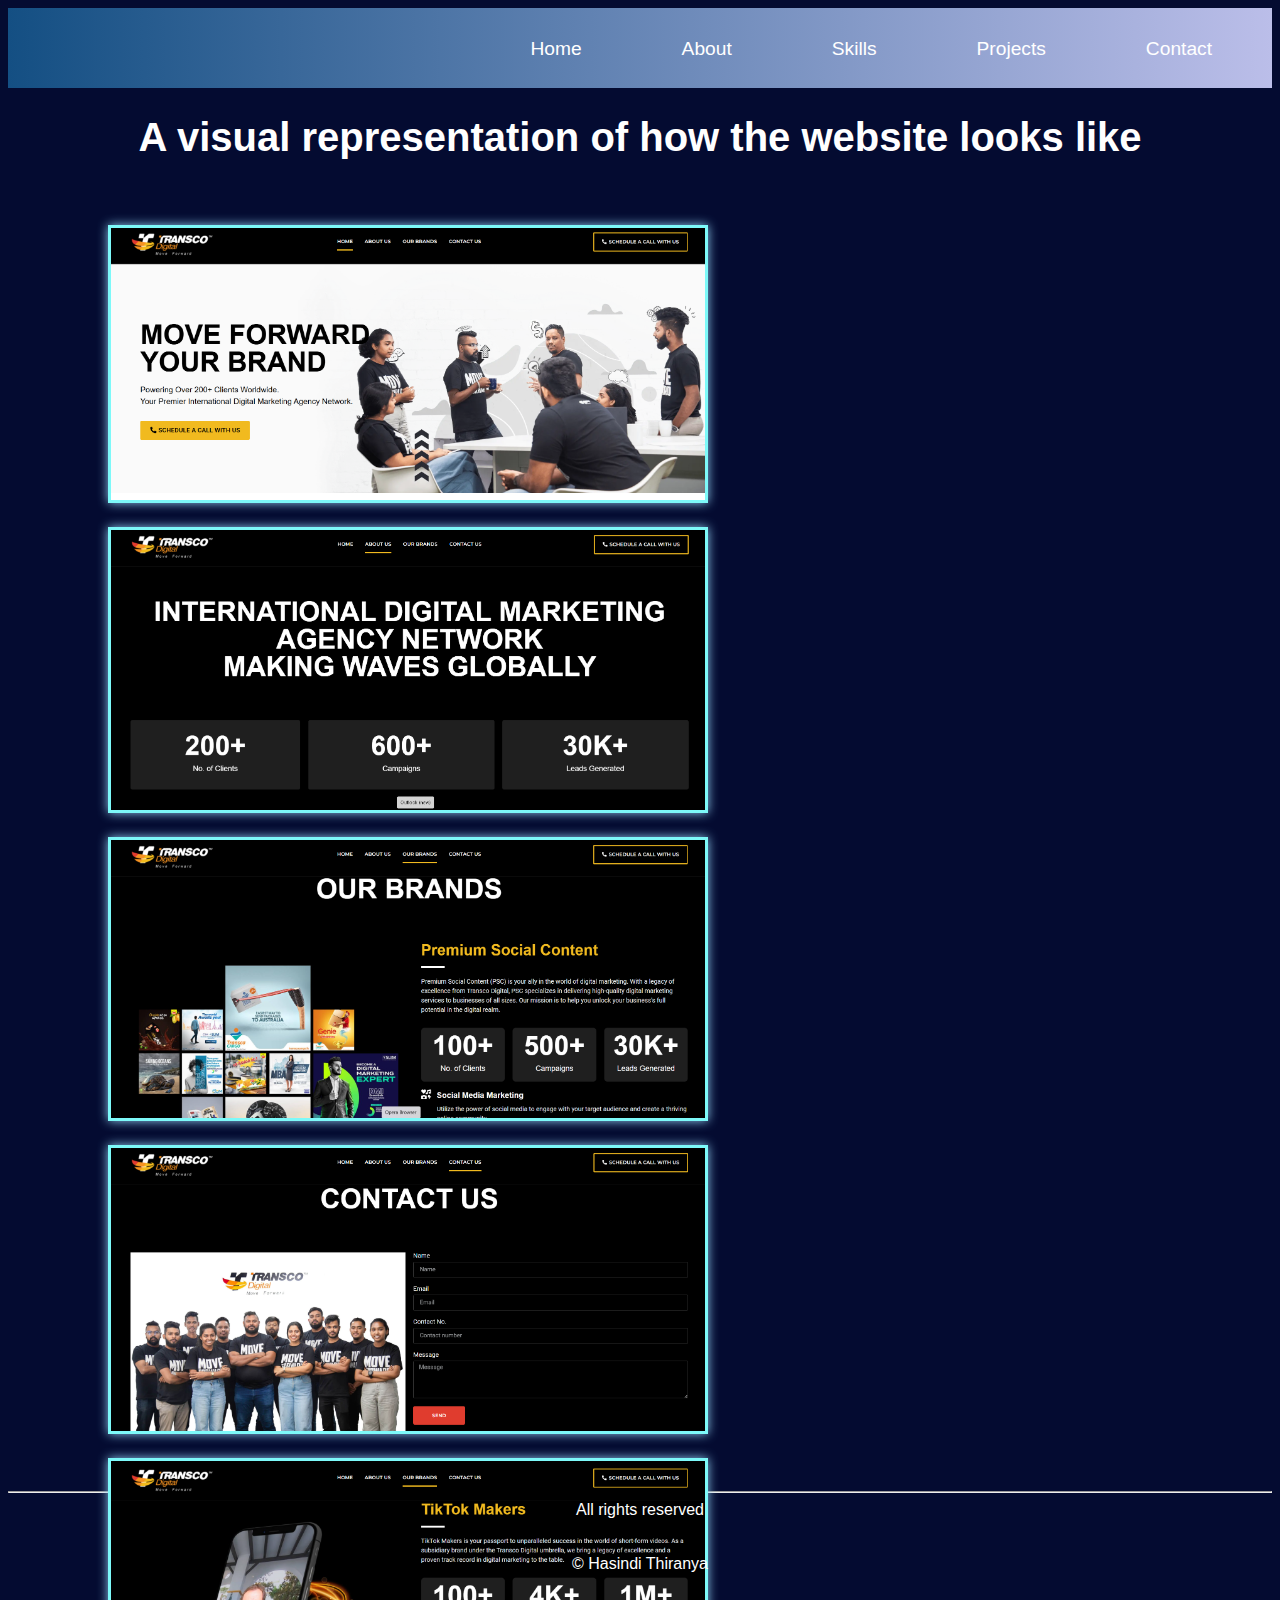
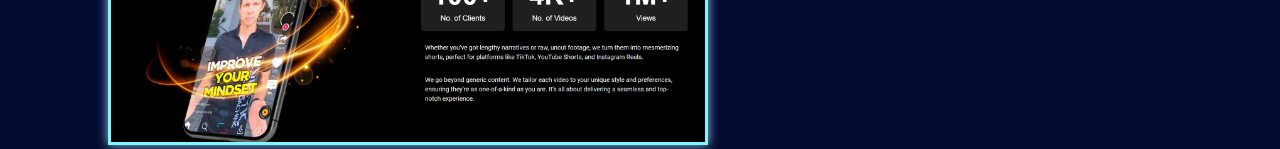
<file: airline.html>
<!DOCTYPE html>
<html lang="en">
<head>
    <meta charset="UTF-8">
    <meta name="viewport" content="width=device-width, initial-scale=1.0">
    <title>Airline</title>
    <link rel="stylesheet" href="client.css">
</head>
<body>
    <header>
        <nav>
            <ul>
                <li><a href="index.html#home">Home</a></li>
                <li><a href="index.html#about">About</a></li>
                <li><a href="index.html#mySkills">Skills</a></li>
                <li><a href="index.html#projects">Projects</a></li>
                <li><a href="index.html#contact">Contact</a></li>
            </ul>
        </nav>
    </header>


    <section id="airlineMore">
        <h1>A visual representation of how the website looks like</h1> <br>

        <img src="Screenshot (45).png" alt="">
        <img src="Screenshot (46).png" alt="">
        <img src="Screenshot (47).png" alt="">
        <img src="Screenshot (48).png" alt="">
        <img src="Screenshot (49).png" alt="">
    </section>


    <br><br><br><br><br><br><br><br> <br><br><br><br><br><br><br><br>
    <hr>
    <footer>
        All rights reserved <br><br><br>
        © Hasindi Thiranya
    </footer>

</body>
</html>
</file>
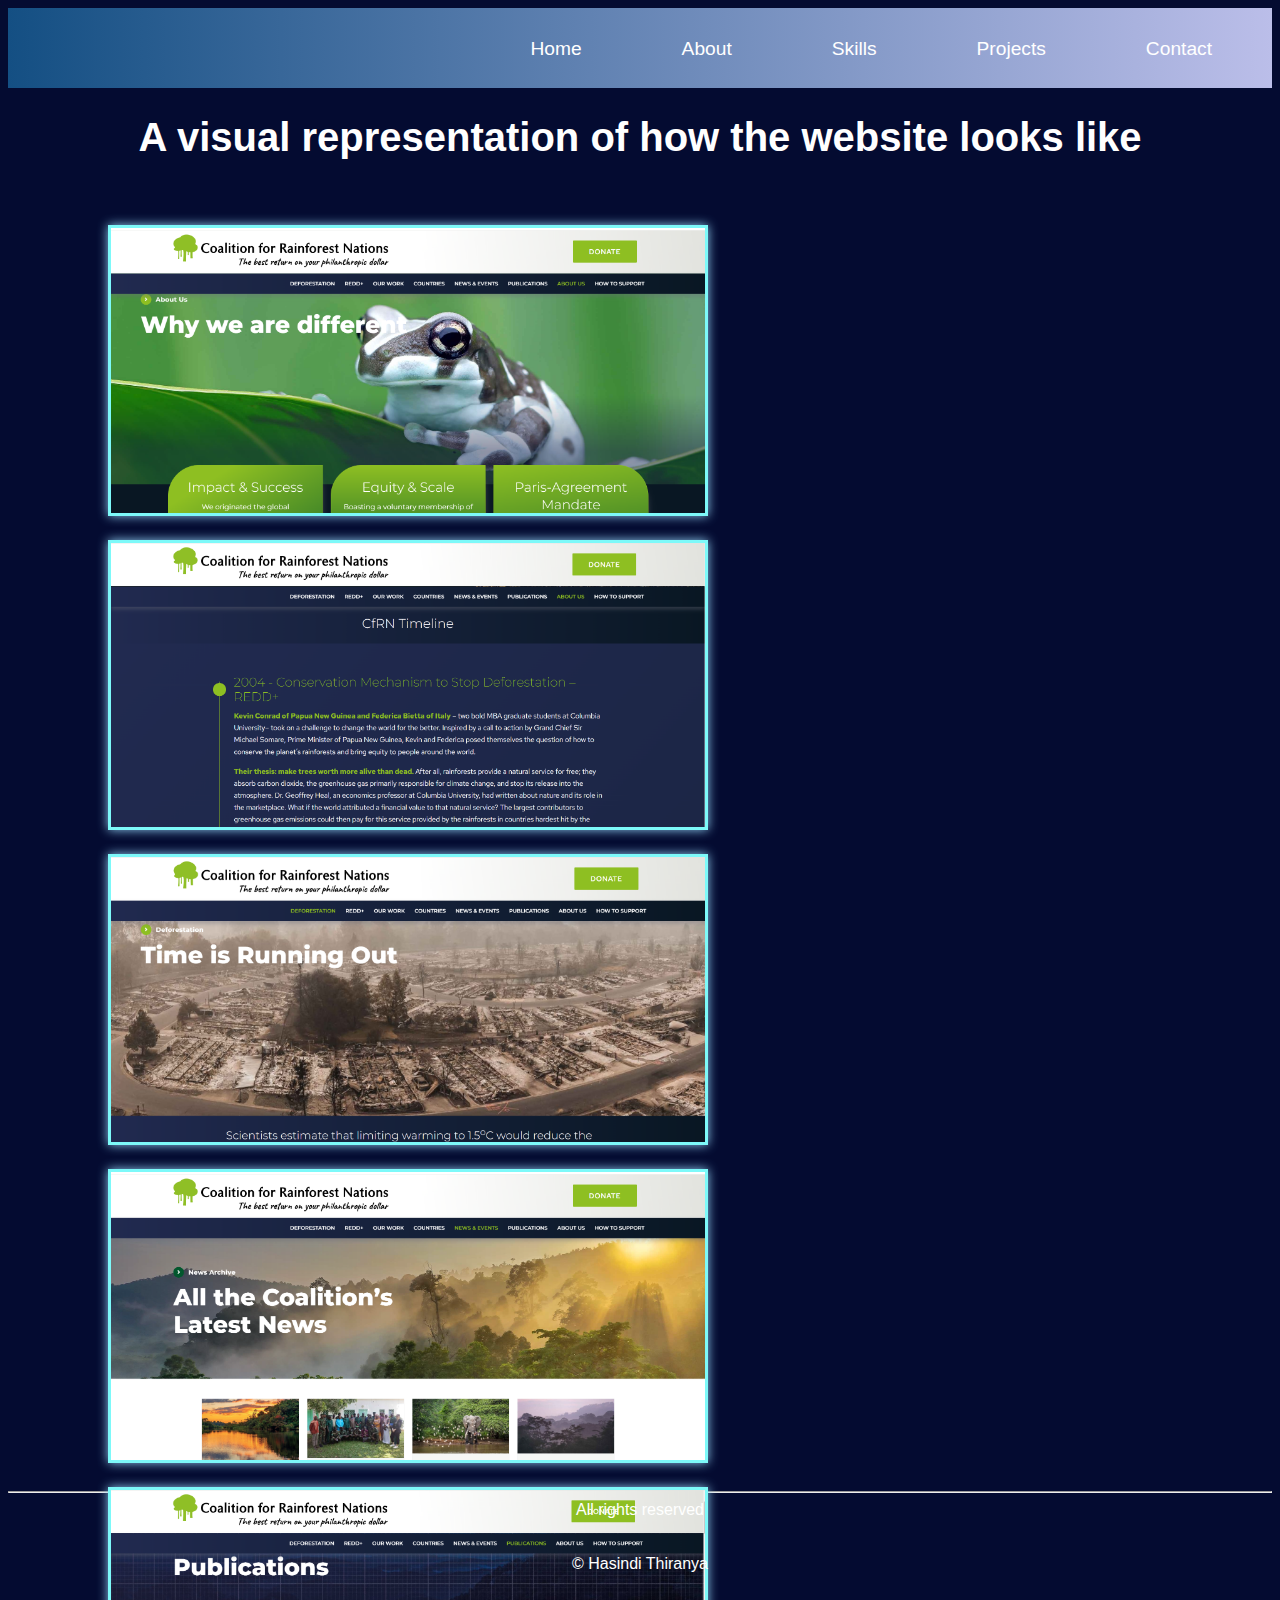
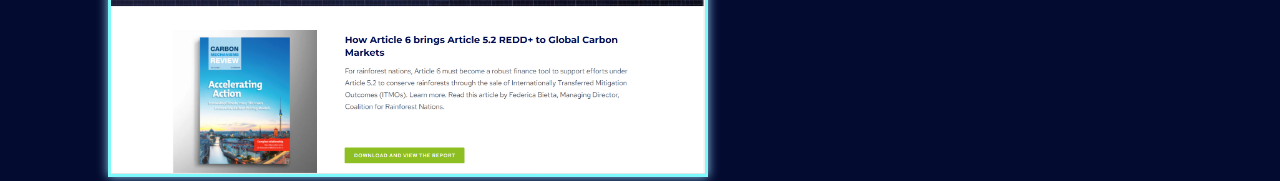
<file: nature.html>
<!DOCTYPE html>
<html lang="en">
<head>
    <meta charset="UTF-8">
    <meta name="viewport" content="width=device-width, initial-scale=1.0">
    <title>Airline</title>
    <link rel="stylesheet" href="client.css">
</head>
<body>
    <header>
        <nav>
            <ul>
                <li><a href="index.html#home">Home</a></li>
                <li><a href="index.html#about">About</a></li>
                <li><a href="index.html#mySkills">Skills</a></li>
                <li><a href="index.html#projects">Projects</a></li>
                <li><a href="index.html#contact">Contact</a></li>
            </ul>
        </nav>
    </header>

    <section id="natureMore">
        <h1>A visual representation of how the website looks like</h1> <br>

        <img src="Screenshot (51).png" alt="">
        <img src="Screenshot (52).png" alt="">
        <img src="Screenshot (53).png" alt="">
        <img src="Screenshot (54).png" alt="">
        <img src="Screenshot (55).png" alt="">
    </section>

    
    <br><br><br><br><br><br><br><br> <br><br><br><br><br><br><br><br>
    <hr>
    <footer>
        All rights reserved <br><br><br>
        © Hasindi Thiranya
    </footer>

</body>
</file>
<file: client.css>
body{
    background-color: rgb(4, 11, 49);
    font-family: Arial, Helvetica, sans-serif;
}
nav{
    background: linear-gradient(to right, rgb(20, 79, 131), rgb(187, 190, 233));
    width: 100%;  
    height: 80px;
    top: 0px; 
    display: flex;
    justify-content: end;
    font-family:'Franklin Gothic Medium', 'Arial Narrow', Arial, sans-serif;
    
    z-index: 1000;
}
nav ul{
    list-style: none;
    display: flex;
    padding: 10px;
    margin: 0;
}
nav ul li{
    display: inline;
    padding: 20px;
   
}
nav ul li a{
    color: rgb(255, 255, 255);
    padding: 30px;
    font-size: larger;
    text-decoration: none;
}
nav ul li a:hover{
    color: rgba(9, 11, 11, 0.863);
}
nav ul li:hover{
    background-color: transparent;
}


/* Home CSS */
html{
    scroll-behavior: smooth;
}
#home .container{
    margin-top: 50px;
    margin-left: 100px;
    color: aliceblue;
    font-size: 30px;   
    display: flex;
    justify-content: space-between;

}
section{
    height: 120vh;
}
.change::after{
    content: " Computer Science Undergraduate";
    color: rgb(70, 173, 211);
    font-size: 30px;
}
.change1::after{
    content: " Hasindi! ";
    color: rgb(70, 173, 211);
    font-size: 30px;
}
#home .para{
    font-size: 22px;
}
#home h1, img{
    animation: scaleOutEase 2s ease-out forwards;
}

@keyframes scaleOutEase{
    from{
        transform: scale(0.5);
    }
    to{
        transform: scale(1);
    }

}

#home .image{
    width: 350px;
    height: 350px;
    border-radius: 50%;
    margin-right: 230px;
    overflow: hidden;
    margin-top: 80px;   
    box-shadow: 0 0 50px rgb(134,245,255),
                0 0 30px rgb(140, 140, 199),
                0 0 20px #00f; 
    transition: opacity 0.3s ease;
}
#home .img :hover{
    opacity: 0.7;
}
#home img{
    width: 100%;
    height: 100%;
    border-radius: 50%;  
}
#home .button{
    margin-left: 250px;
    
}
.talk{
   background-color: rgba(38, 122, 139, 0.6);
   box-shadow: 0 0 10px rgb(143, 205, 239);
   border: none;
   padding: 10px 20px;
   cursor: pointer;
   border-radius: 5px;
   transition: background-color 0.3s ease;

}
.talk:hover{
    background-color: rgba(29, 175, 201, 1);
}
.talk:focus{
    outline: 2px solid rgba(29, 175, 201, 0.8);
}
.talk a{
    font-family:'Franklin Gothic Medium', 'Arial Narrow', Arial, sans-serif;
    color: white;
    text-decoration: none; 
}

/* About CSS */
.about{
    color: #ffffff;
    text-align: center;
    font-family:'Franklin Gothic Medium', 'Arial Narrow', Arial, sans-serif;
    font-size: 80px;
    text-transform: uppercase;
    font-weight: bold;
    text-shadow: 0 0 12px rgb(141, 226, 247),
                 0 0 8px rgb(86, 143, 229);
    
    padding-top: 80px;
    animation: scaleOutEase 2s ease-out forwards;
    
}

.para1{
    margin-left: 700px;

}
.para1 h2{
    margin-top: -20px;
    color: rgb(70, 173, 211);
}
.para1 p{
    color: #ffffff;
    font-size: 20px;
}
#about .image{
    width: 320px;
    height: 320px;
    border-radius: 50%;
   
    box-shadow: 0 0 50px rgb(134,245,255),
                0 0 30px rgb(140, 140, 199),
                0 0 20px #00f; 
    transition: opacity 0.3s ease;
    display: block;

}
#about .img :hover{
    opacity: 0.7;
}
#about img{
    width: 100%;
    height: 100%;
    border-radius: 50%;  
    margin-top: -380px;
    margin-left: 120px;
    animation: slideIn 1s ease-in;
}

@keyframes slideIn{
    from{
        transform: translatex(-100%);
        opacity: 0;
    }
    to{
        transform:translatex(0);
        opacity: 1;
    }
}

.gender h3{
    color: #50cfe5;
    margin-left: 800px;
    text-shadow: 0 0 10px rgb(56, 56, 238),
                 0 0 8px rgb(147, 184, 210)
}

/* Media Queries for mobile phone view */

@media (max-width: 800px) {
    nav{
        height: auto;
    }
    nav ul{
        flex-direction: row;
        align-items: flex-end;
    }
    nav ul li{
        padding: 5px;
    }

    #home .image,#about.image{
        height: 200px;
        width: 200px;
    }
    #home.container{
        flex-direction: column;
        font-size: 6px;
        text-align: center;
    }
  
    #about .para1{
       text-align: center;
       font-size: 6px;
    }
    #about .image{
        margin-top: -2000px;
    }
}


/* Skills CSS */
.skills{
    color: #ffffff;
    text-align: center;
    font-family:'Franklin Gothic Medium', 'Arial Narrow', Arial, sans-serif;
    font-size: 80px;
    text-transform: uppercase;
    font-weight: bold;
    text-shadow: 0 0 12px rgb(141, 226, 247),
                0 0 8px rgb(86, 143, 229);
    padding-top: 20px;
}

.skills h1{  
    animation: scaleOutEase 2s ease-out forwards;
}
.technical{
    margin-left: 250px;
    color: rgb(70, 173, 211);
    text-decoration: underline;
    margin-top: 100px;
}
.htmlimg{
    height: 25px;
    margin-left: 200px;
}
.skill{
    color: #ffffff;
    animation: scaleOutEase 2s ease-out forwards;
}
.progressbar{
    width: 300px;
    background-color: rgb(135, 135, 126);
    border-radius: 15px;
    height: 15px;
    overflow: hidden;
    margin-bottom: 20px;
    margin-left: 200px;
}
.progress{
    height: 100%;
    background-color: rgb(0, 238, 255);
    border-radius: 15px;
}

.professional{
    color: rgb(70, 173, 211);
    text-decoration: underline;
    margin-top: -470px;
    margin-left: 1050px;
}
.communicationimg{
    height: 25px;
    margin-left: 1000px ;
}
.progressbar2{
    width: 300px;
    background-color: rgb(135, 135, 126);
    border-radius: 15px;
    height: 15px;
    overflow: hidden;
    margin-bottom: 20px;
    margin-left: 1000px;
}

/* projects CSS */
#projects h1{
    animation: scaleOutEase 2s ease-out forwards;
    color: #ffffff;
    margin-top: 10px;
    text-align: center;
    font-family:'Franklin Gothic Medium', 'Arial Narrow', Arial, sans-serif;
    font-size: 80px;
    text-transform: uppercase;
    font-weight: bold;
    text-shadow: 0 0 12px rgb(141, 226, 247),
                 0 0 8px rgb(86, 143, 229);
    padding-top: 40px ;
}

#projects .images{
    display: flex;
    justify-content: space-around;
    flex-wrap: wrap;
    padding: 20px;
}

#projects .container, .container1{
    align-items: center;
    border: 2px solid rgb(134, 202, 219);
    display: flex;
    border-radius: 10px;
    padding: 20px;
    width: 1500px;
    height: 280px;
    margin: 20px;
    margin-top: -30px;
}

.airline{
    border-radius: 5%;
    width: 500px;
    height: 280px;
    margin-top: 0%;
    box-shadow: 0 0 10px rgb(134,245,255),
                0 0 5px #00f; 
   margin-left: 10px;
}
#projects .description{
    margin-left: 150px;
    display: flex;
    flex-direction: column;
}
#projects .skill{
    margin-left: 110px;
}
#projects .main{
    margin-left: 100px;
    font-weight: bold;
    font-size: large;
    margin-top: -20px;
}

#projects div , .main {
    color: #ffffff;
    margin-top: 1%;
}
#projects .description , .date{
    margin-top: 3%;
}
.more a{
    color: #50cfe5;
    margin-left: 190px;
}
.more1 a{
    color: #50cfe5;
    margin-left: 260px;
}

.nature{
    border-radius: 5%;
    width: 500px;
    height: 280px;
    margin-top: 0%;
    box-shadow: 0 0 10px rgb(134,245,255),
                0 0 5px #00f; 
    margin-left: 10px;
}

#projects .main1{
    margin-left: 200px;
    font-weight: bold;
    font-size: large;
}
#projects .description1{
    margin-left: 100px;
    display: flex;
    flex-direction: column;
}
#projects .skill1{
    margin-left: 196px;
}
#projects .date1{
    margin-left: 55px;
}

/* Contact CSS*/
.contact{
    color: #ffffff;
    text-align: center;
    font-family:'Franklin Gothic Medium', 'Arial Narrow', Arial, sans-serif;
    font-size: 80px;
    text-transform: uppercase;
    font-weight: bold;
    text-shadow: 0 0 12px rgb(141, 226, 247),
                 0 0 8px rgb(86, 143, 229);
    animation: scaleOutEase 2s ease-out forwards;
    padding-top: 30px;
    
}
@keyframes scaleOutEase{
    from{
        transform: scale(0.5);
    }
    to{
        transform: scale(1);
    }

}
#contact .para h2{
    color: #ffffff;
    font-family: Bauhaus 93;
    font-size: 30px;
    margin-left: 80px;
    
}
#contact .para p{
    color: #bbe7f2;
    margin-left: 80px;
    font-size: 20px;
}

form{
    margin-left: 1000px;
    margin-top: -240px;
    padding: 10px;
    position: absolute;
    
}

#form h1{
    color: #ffffff;
}

form input[type="text"],
form input[type="email"],
form select,

textarea{
    width: 400px;
    padding: 10px;
    font-size: 18px;
    border: 2px solid black;
    border-radius:15px ;
    box-sizing: border-box;
    background-color: rgb(180, 177, 173);

}

#form input::placeholder,
#form textarea::placeholder {
    font-size: 15px;
    color: rgb(17, 89, 103);
   
}

textarea{
    height: 80px;
}
#submit{
    background-color: rgba(38, 122, 139, 0.6);
    box-shadow: 0 0 10px rgb(143, 205, 239);
    border: none;
    padding: 10px 20px;
    cursor: pointer;
    border-radius: 5px;
    transition: background-color 0.3s ease;
    font-family:'Franklin Gothic Medium', 'Arial Narrow', Arial, sans-serif;
    color: white;
    text-decoration: none; 
    margin-top: 10px ;
    margin-left:150px;
}
#submit:hover{
    background-color: rgba(29, 175, 201, 1);
}
img{
    height: 45px;
    margin-left: 100px;
    margin-top: 20px;
    border: 3px solid rgb(125, 249, 249);
    box-sizing: border-box;
    box-shadow: 0 0 10px rgb(143, 205, 239);
    border-radius: 26px;
}
.facebook{
    margin-left: 15px;
    pointer-events: auto;
    z-index: 1;
}
.linkedin , .gmail{
    margin-left: 15px;
}
img:hover{
    opacity: 0.6;
}
span{
    font-size: large;
}



footer{
    text-align: center;
    color: #ffffff;
}

/* Airline See More CSS */
#airlineMore img{
    width: 600px;
    height: auto;
    border-radius: 0;
}
#airlineMore h1{
    font-size: 40px;
    color: white;
    text-align: center;
    font-weight: bolder;
}

/* Nature See More CSS */
#natureMore h1{
    font-size: 40px;
    color: white;
    text-align: center;
    font-weight: bolder;
}
#natureMore img{
    width: 600px;
    height: auto;
    border-radius: 0;
}

.top{
    width: 250px;
    margin-left: 1300px;
}
</file>
